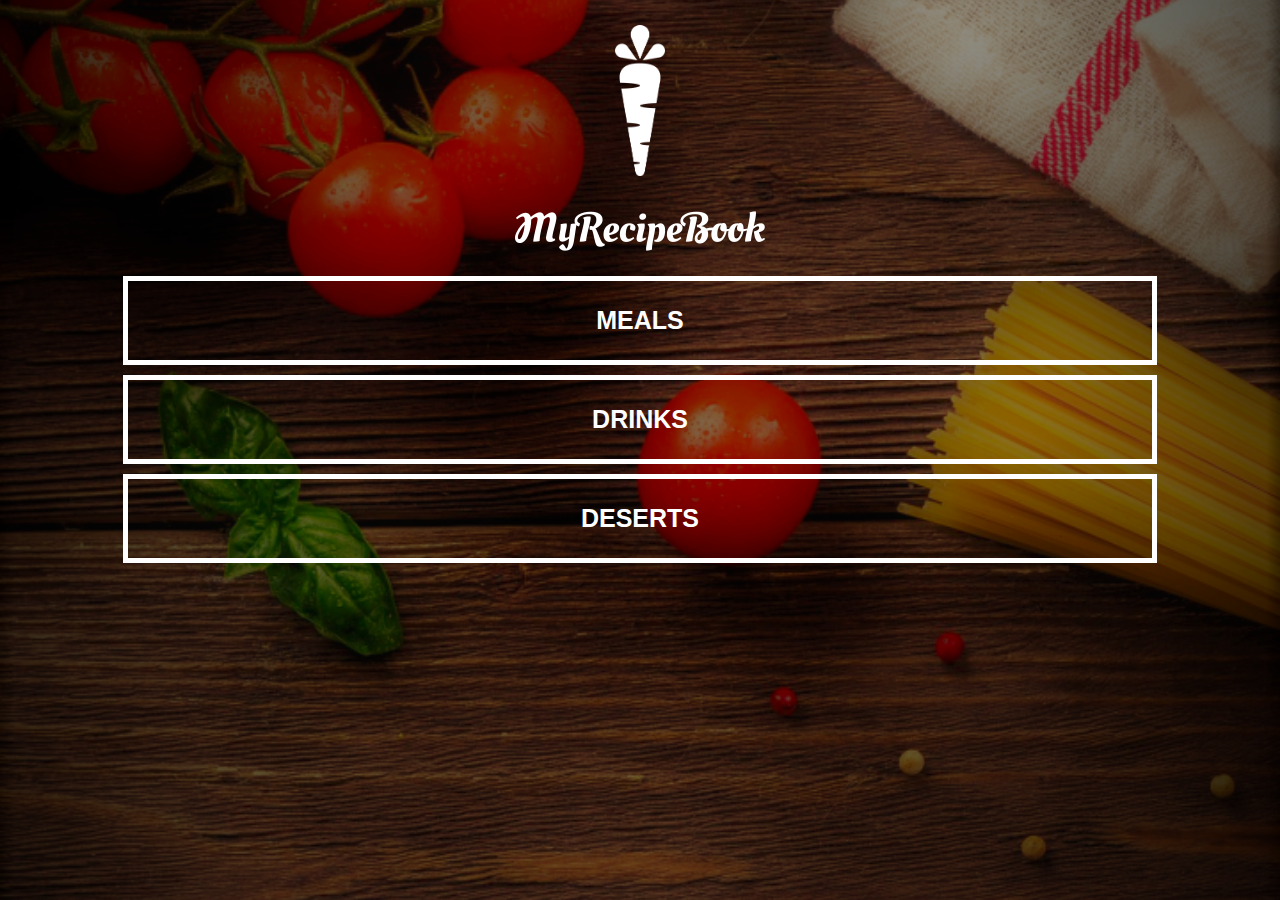
<file: index.html>
<!DOCTYPE html>
<html>
    <head>
        <link rel="stylesheet" href="style.css">
        <title>MyRecipeBook</title>
    </head>
    <body class="body-home">
        <div id="home">
            
            <img src="images/logo-img.png" id="home-logo-img">
            <img src="images/logo-text.png" id="home-logo-text">
            
            <div class="home-menu">
                
                <a href="meals.html" class="home-menu-item">
                    <p>Meals</p>
                </a>
                
                 <a href="drinks.html" class="home-menu-item">
                    <p>Drinks</p>
                </a>
                
                 <a href="deserts.html" class="home-menu-item">
                    <p>Deserts</p>
                </a>
                
            </div>
        </div>
    </body>
</html>
</file>
<file: style.css>
html{
    height: 100%;
}

body{
    font-family: sans-serif;
    margin: 0;
    padding: 0;
    height: 100%;
    
}

.body-home{
    background-image: url('images/background-01-port.png');
    background-position: center;
    background-attachment: fixed;
    background-repeat: no-repeat;
    background-size: cover;
}

.body-meals{
    background-image: url('images/background-02-port.png');
    background-position: center;
    background-attachment: fixed;
    background-repeat: no-repeat;
    background-size: cover;
}

/*======= CUSTOM CHECKPOINTS ==========*/

input[type-checkbox] {
    display: none;
}

input[type-checkbox] + label:before {
    font-family: FontAwesome;
    display: inline-block;
    
    content: "\f0c8";
    letter-spacing: 10px;
    font-size: 20px;
}

input[type-checkbox]:checked + label:before{
    content:"\f14a";
}



/*======= HEADER ==========*/

.header{
    background-color: #2196f3;
    width: 100%;
    height: 50px;
    top: 0;
    position:fixed;
    overflow: hidden;
    text-align: center;
}

.header i{
    float: left;
    padding: 17px 0px 0px 17px;
    color: #ffffff;
}

.header img{
    width: 150px;
    padding-top: 14px;
    padding-right: 25px;
    
}

/*======= HOME PAGE ==========*/

#home-logo-img{
    width: 50px;
    display: block;
    margin: auto;
    padding: 25px 10px 10px 10px;
}

#home-logo-text{
    width: auto;
    display: block;
    margin: auto;
    padding: 25px;
}

/*===HOME PAGE MENU ====*/

.home-menu-item{
    text-decoration: none;
    text-transform: uppercase;
    color: white;
    font-size: 25px;
    font-weight: bold;
    text-align: center;
    border: 5px solid white;
    display: block;
    margin: auto;
    margin-bottom: 10px;
    width: 80%;
}

/*======= MEALS PAGE ==========*/

#meals{
    padding-top: 50px;
}

/*=== MEALS PAGE MENU ====*/

.meals-list a{
    text-decoration: none;
}

.meals-list-item{
    border: 5px solid #1a1a1a;
    margin: 10px;
}

.meals-list-item h1{
    font-weight: bold;
    font-size: 20px;
    color: #1a1a1a;
    padding-left: 10px;
}

.meals-list-item i{
    float: right;
    color: #1a1a1a;
    padding-right: 10px;
}

.meals-list-item p{
    font-size: 15px;
    font-style: italic;
    color: #4d4d4d;
    margin-top: -7px;
    padding-left: 10px;
}

/*======= RECIPE PAGE ==========*/

#recipe{
    padding-top: 50px;
}

/*=== RECIPE DETAILS ====*/

.recipe-details img{
    width: 100%;
}

.recipe-details h1{
    font-size: 25px;
    text-align: center;
    border: 5px solid #1a1a1a;
    margin: 10px;
    padding: 5px;
}

.recipe-details-info{
    margin-left: 25px;
    margin-right: 25px;
}

.recipe-details-info p{
    font-size: 13px;
    display: inline-block;
}

.recipe-details-ingredients label{
    line-height: 25px;
    margin-left: 10px;
}

.recipe-details-steps{
    padding-top: 20px;
}

.recipe-details-steps ol{
    padding-left:  28px;
}

/*======= RESPONSIVE LAYOUT ==========*/

@media only screen and (min-width: 600px){
    #meals{
        width: 80%;
        margin: auto;
    }
    
    #recipe{
        width: 80%;
        margin: auto;
    }
}

@media only screen and (min-width:1000px ){
    #meals{
        width: 60%;
        margin: auto;
    }
    
    #recipe{
        width: 60%;
        margin: auto;
    }
}

@media only screen and (min-width:1000px ){
    #meals{
        width: 40%;
        margin: auto;
    }
    
    #recipe{
        width: 40%;
        margin: auto;
    }
}

@media only and (min-width: 720px){
    .body-home{
         background-image: url('images/background-01-land.png');
    }
    
    .body-meals{
         background-image: url('images/background-02-land.png');
    }
}
</file>
